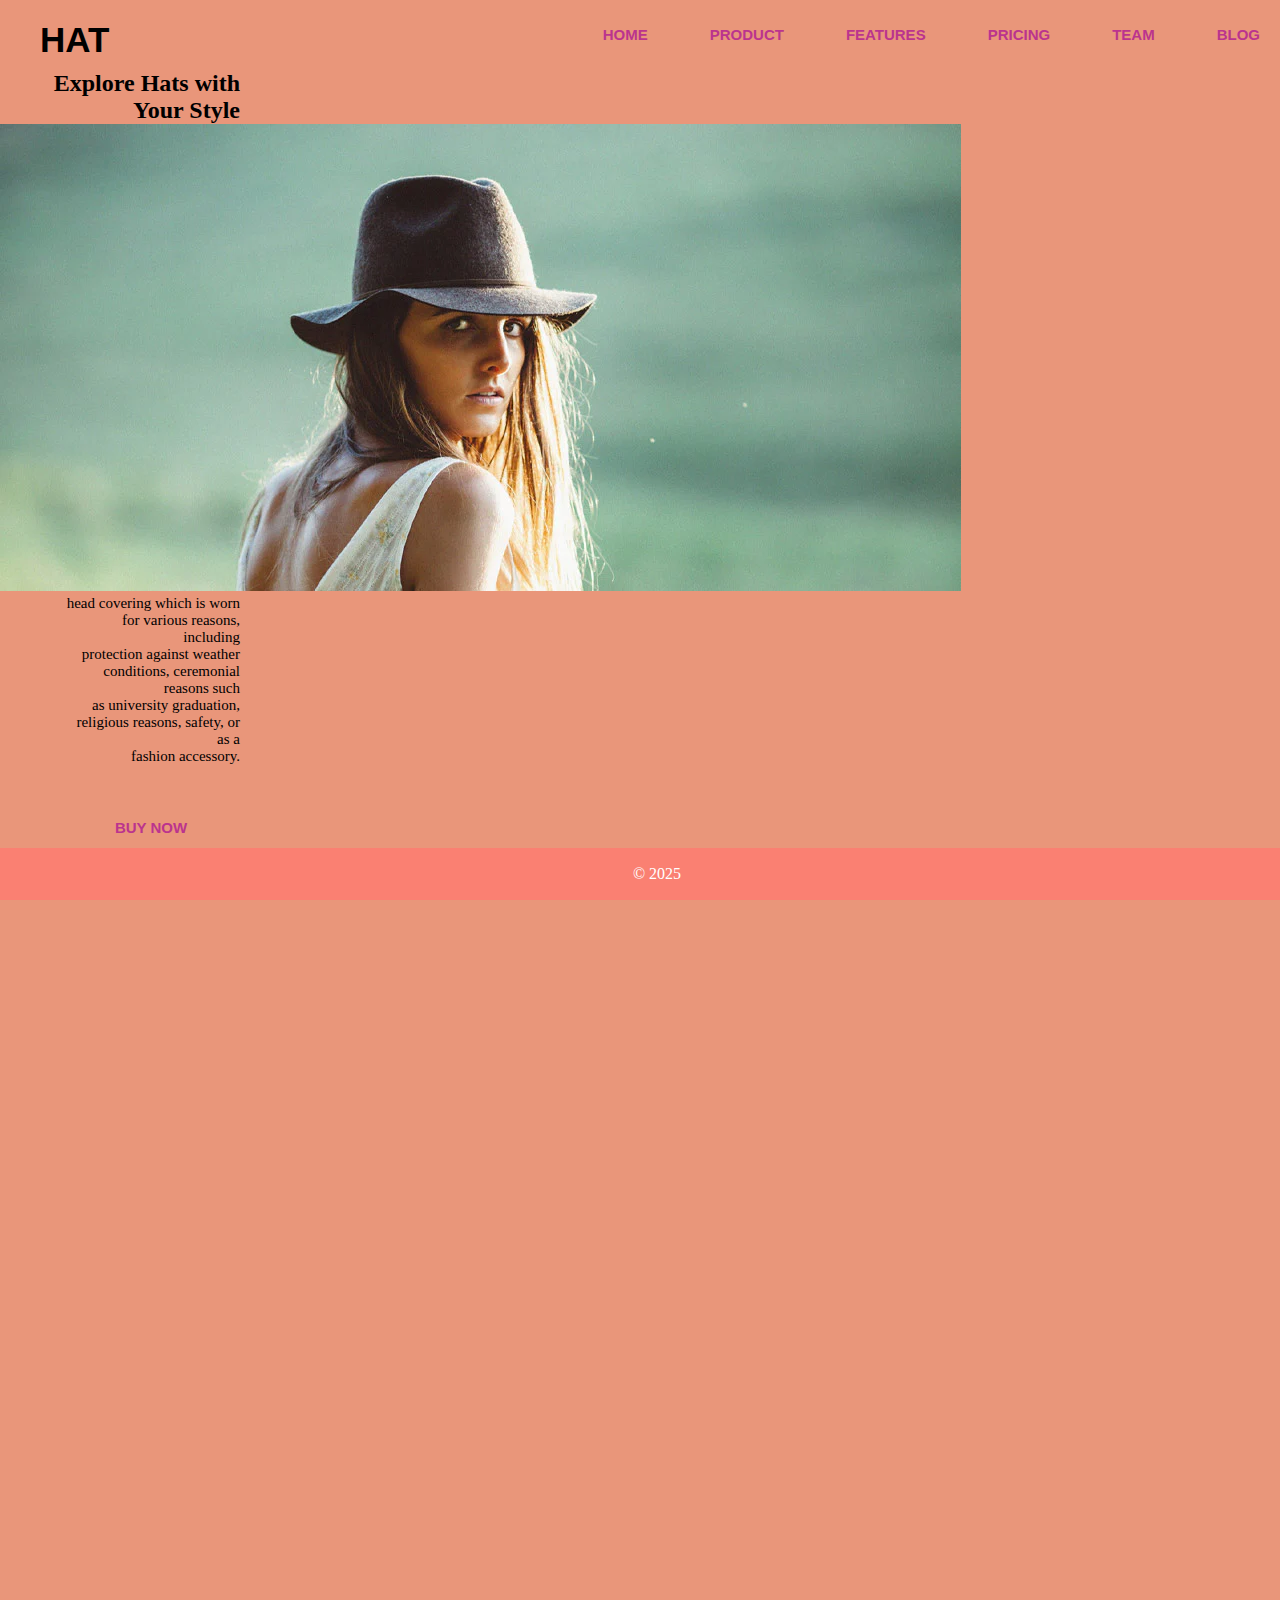
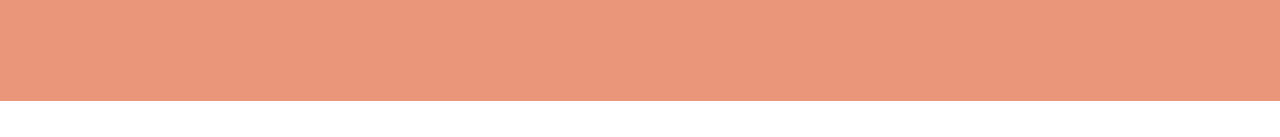
<file: index.html>
<!DOCTYPE html>
<html lang="en">
<head>
    <meta charset="UTF-8">
    <meta name="viewport" content="width=device-width, initial-scale=1.0">
    <title> </title>

  <link rel="stylesheet" href="style.css">

</head>
<body>
    <div class="main">
        <header class="navbar">
            <div class="icon">
                <h2 class="logo"> HAT </h2>
            </div>
            <nav>
                <ul>
                    <li><a href="index.html" >HOME</a></li>
                    <li><a href="Items.html">PRODUCT</a></li>
                    <li><a href="Features.html">FEATURES</a></li>
                    <li><a href="Pricing.html" >PRICING</a></li>
                    <li><a href="Team.html">TEAM</a></li>
                    <li><a href="Blog.html">BLOG</a></li>
                </ul>
            </nav>
        </header>
       
   
      <main class="home">
            <h2> Explore Hats with Your Style</h2>
            <img src=" boho.jpg" alt="hats">
   <ul>
    <li>head covering which is worn for various reasons, including <br>
         protection against weather conditions, ceremonial reasons such <br>
         as university graduation, religious reasons, safety, or as a <br>
         fashion accessory. </li>
        </ul>
    <br><br><br>
        <nav>
            <ul>
            <li> <a href="Items.html">BUY NOW</a></li>
        </ul>
        </nav>
    </main>
</div>
   
            <br><br>
            <footer> 
                <p> &copy 2025</p>
            </footer>
</body>
</html>
</file>
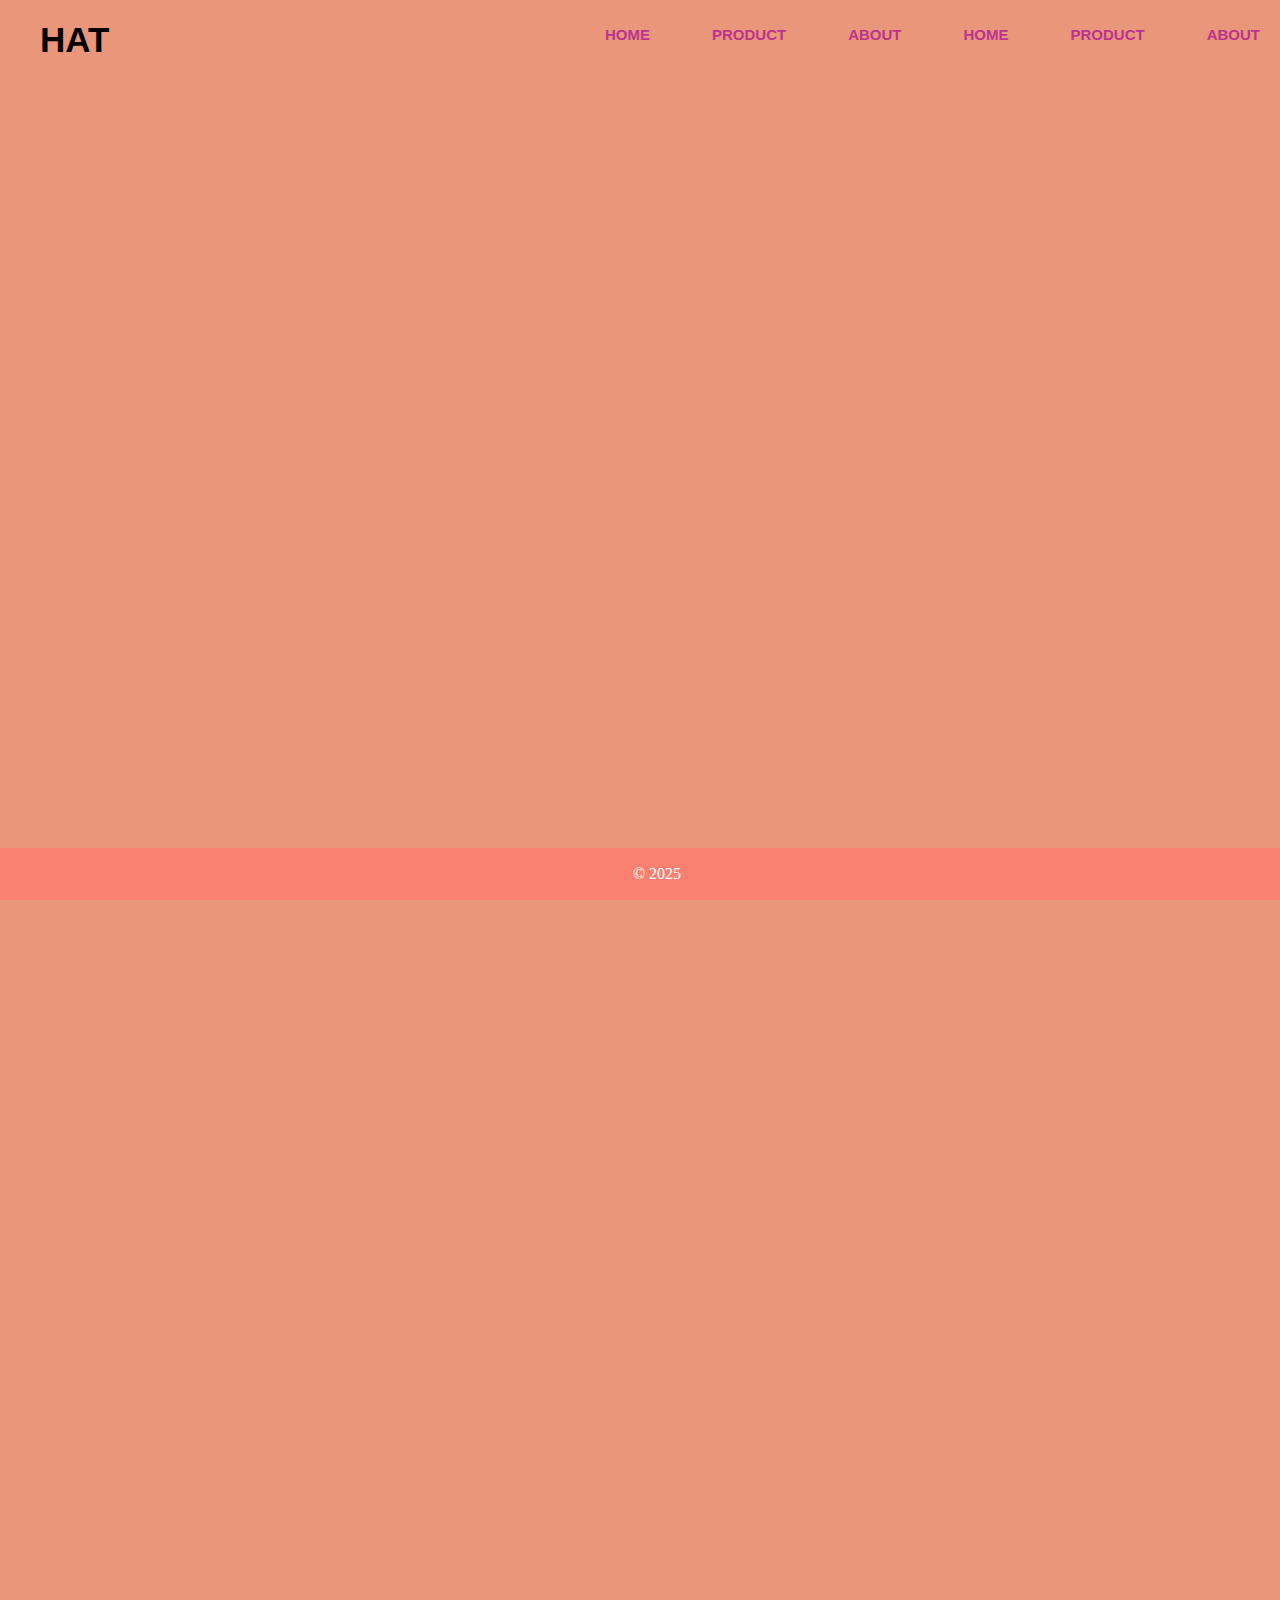
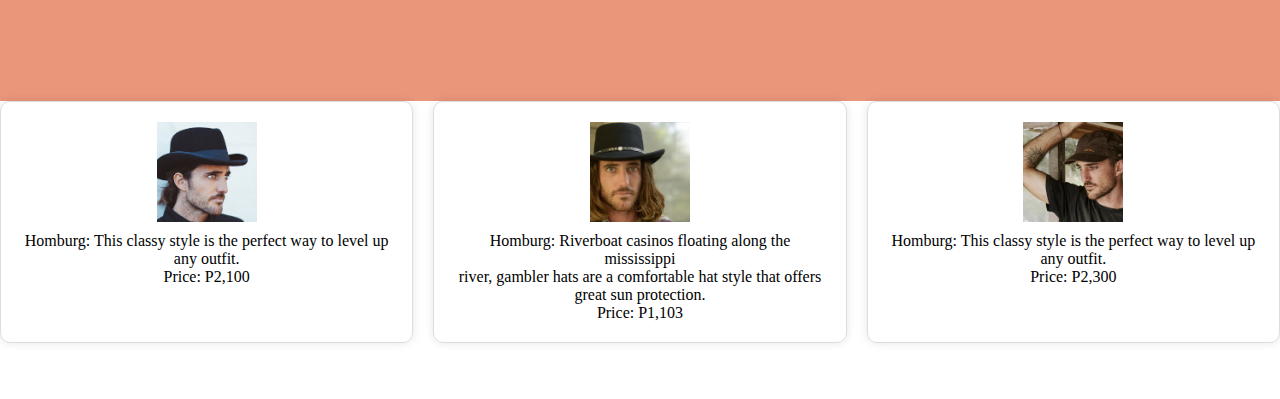
<file: Items.html>
<!DOCTYPE html>
<html lang="en">
<head>
    <meta charset="UTF-8">
    <meta name="viewport" content="width=device-width, initial-scale=1.0">
    <title> </title>

  <link rel="stylesheet" href="style.css">

</head>
<body>
    <div class="main">
        <header class="navbar">
            <div class="icon">
                <h2 class="logo"> HAT </h2>
            </div>
            <nav>
                <ul>
                    <li><a href="index.html" >HOME</a></li>
                    <li><a href="Items.html">PRODUCT</a></li>
                    <li><a href="Features.html">ABOUT</a></li>
                    <li><a href="Pricing.html" >HOME</a></li>
                    <li><a href="Team.html">PRODUCT</a></li>
                    <li><a href="Blog.html">ABOUT</a></li>
                </ul>
            </nav>
        </header>
    </div>
    <div class="product-grid">
            
        <div class="product-card">
            <img src="homburg-hat.jpg" alt="Product 1">
            <div class="product-info">
                <p>Homburg: This classy style is the perfect way to level up any outfit.</p>
                <p>Price: P2,100</p>
            </div>
        </div>

        <div class="product-card">
            <img src="gambler-hats.jpg" alt="Product 1">
            <div class="product-info">
                <p>Homburg: Riverboat casinos floating along the mississippi <br>
                     river, gambler hats are a comfortable hat style that offers <br>
                      great sun protection. </p>
                <p>Price: P1,103</p>
            </div>
        </div>

        <div class="product-card">
            <img src="field-caps.jpg" alt="Product 1">
            <div class="product-info">
                <p>Homburg: This classy style is the perfect way to level up any outfit.</p>
                <p>Price: P2,300</p>
            </div>
        </div>
            <br><br>
            <footer> 
                <p> &copy 2025</p>
            </footer>
</body>
</html>
</file>
<file: style.css>
* {
    margin: 0;
    padding: 0;
}

header {
    display: flex;
    justify-content: space-between;
    align-items: center;
    padding: 10px 20px;
    background-color: #79115f;
    color: #fff;
    background-color: darksalmon;
}

.main  {
    width: 100%;
    background-color: darksalmon;
    background-position: center, center;
    background-size: cover, cover;
    height: 189vh;
    
}

.product-grid {
    display: grid;
    grid-template-columns: repeat(3, 1fr);
    gap: 20px;
}

.product-card {
    display: flex;
    flex-direction: column;
    align-items: center;
    padding: 20px;
    border: 1px solid #ddd;
    border-radius: 10px;
    box-shadow: 0 0 10px rgba(0, 0, 0, 0.1);
}

.product-card img {
    width: 100px; 
    height: 100px;
    object-fit: cover;
    margin-bottom: 10px;
}

.product-info {
    text-align: center;
}



.logo {
    color: rgb(0, 0, 0);
    font-size: 35px;
    font-family: arial;
    padding-left: 20px;
    padding-top: 10px;
}

.menu {
    width: 400px;
    height: 70px;
    display: flex; 
    align-items: center;
}


nav ul li a {
    text-decoration: none;
    color: #bb348e; 
    transition: color 0.3s ease;
}

ul {
    display: flex;
    justify-content: center;
    align-items: center;
}

ul li {
    list-style: none;
    margin-left: 62px;
    font-size: 15px;
}

ul li a {
    text-decoration: none;
    color: rgb(0, 0, 0);
    font-family: arial;
    font-weight: bold;
    transition: 0.4s ease-in-out;
}

ul li a:hover {
    color: rgb(23, 41, 54);
}

.main .home{
    width: 240px;
    height: 450px;
    text-align: right;
}


.main .ul li{
    text-align: right;
    font-family: Georgia;
   right:20px;
}


footer {
    position: fixed;
    bottom: 0;
    width: 100%;
    background-color: salmon;
    color: white;
    padding: 17px;
    text-align: center;
}
</file>
